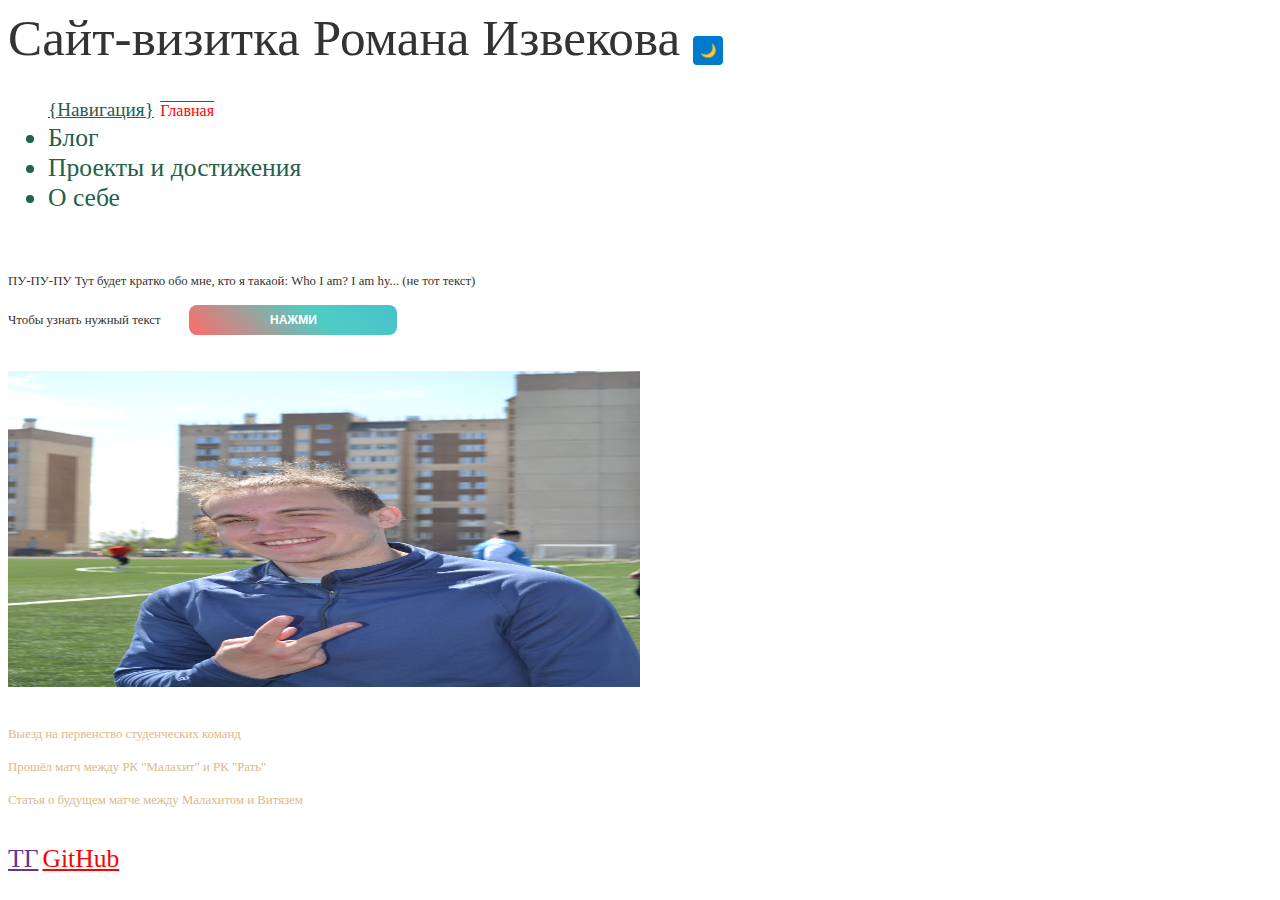
<file: index.html>
<!DOCTYPE html>
<html lang="en">
<head>
    <meta charset="UTF-8">
    <meta name="viewport" content="width=device-width, initial-scale=1.0">
    <title>Сайт-визитка Романа Извекова</title>
    <link rel="stylesheet" href="./style.css">
</head>
<body>
    <header class="header">

        <h1_header>
            Сайт-визитка Романа Извекова
        </h1_header>
        <button id="theme-toggle">🌙</button>

        <br>

        <nav_header>
            <ul>
                <p_nav>{Навигация}</p_nav>
                <h2_header style="display: inline;">
                    Главная
                </h2_header>
                <li><a id="a-header" href="./blog.html">Блог</a></li>
                <li><a id="a-header" href="./ProjectsAndAchievements.html">Проекты и достижения</a></li>
                <li><a id="a-header" href="./Summary.html">О себе</a></li>
            </ul>
        </nav_р>
        
    </header>
    <br>
    <br>
    <main class="main">

        <div>
            <article class="animate">
                <p_stat_text style="display: block;">
                    ПУ-ПУ-ПУ Тут будет кратко обо мне, 
                    кто я такаой: Who I am? I am hy...
                    (не тот текст)
                </p_stat_text>
                <p_stat_text 
                style="display: inline;">
                    Чтобы узнать нужный текст
                </p_stat_text>
                <a href="./Summary.html"
                class="button"
                style="margin-top: 1rem;
                margin-left: max(2vw, 10px)">
                    НАЖМИ
                </a>
            </article>
            
        </div>

        <br>
        <br>

        <img 
        class="photo_my"
        src="./img/photo_2025-05-26_12-33-40.jpg" 
        alt="Здесь моё жмыхнутое фото, потому что это прикольно" 
        >
    
    </main>

    <br>
    <br>

    <aside class="animate">
        <a href="blog.html#stydent"
        class="aside"
        style="display: block;">
            Выезд на первенство студенческих команд
        </a>
        <br>
        <a href="blog.html#winRat"
        class="aside"
        style="display: block;">
            Прошёл матч между РК "Малахит" и РК "Рать"
        </a>
        <br>
        <a href="blog.html#Vit"
        class="aside"
        style="display: block;">
            Статья о будущем матче между Малахитом и Витязем
        </a>
    </aside>

    <br>
    <br>

    <footer class="footer">
        <a class="contact" id="TG" href="">ТГ</a>
        <a class="contact" id="GitHub" href="https://github.com/e-mgam-e">GitHub</a>
    </footer>
    <script src="script.js" defer></script>
</body>
</html>
</file>
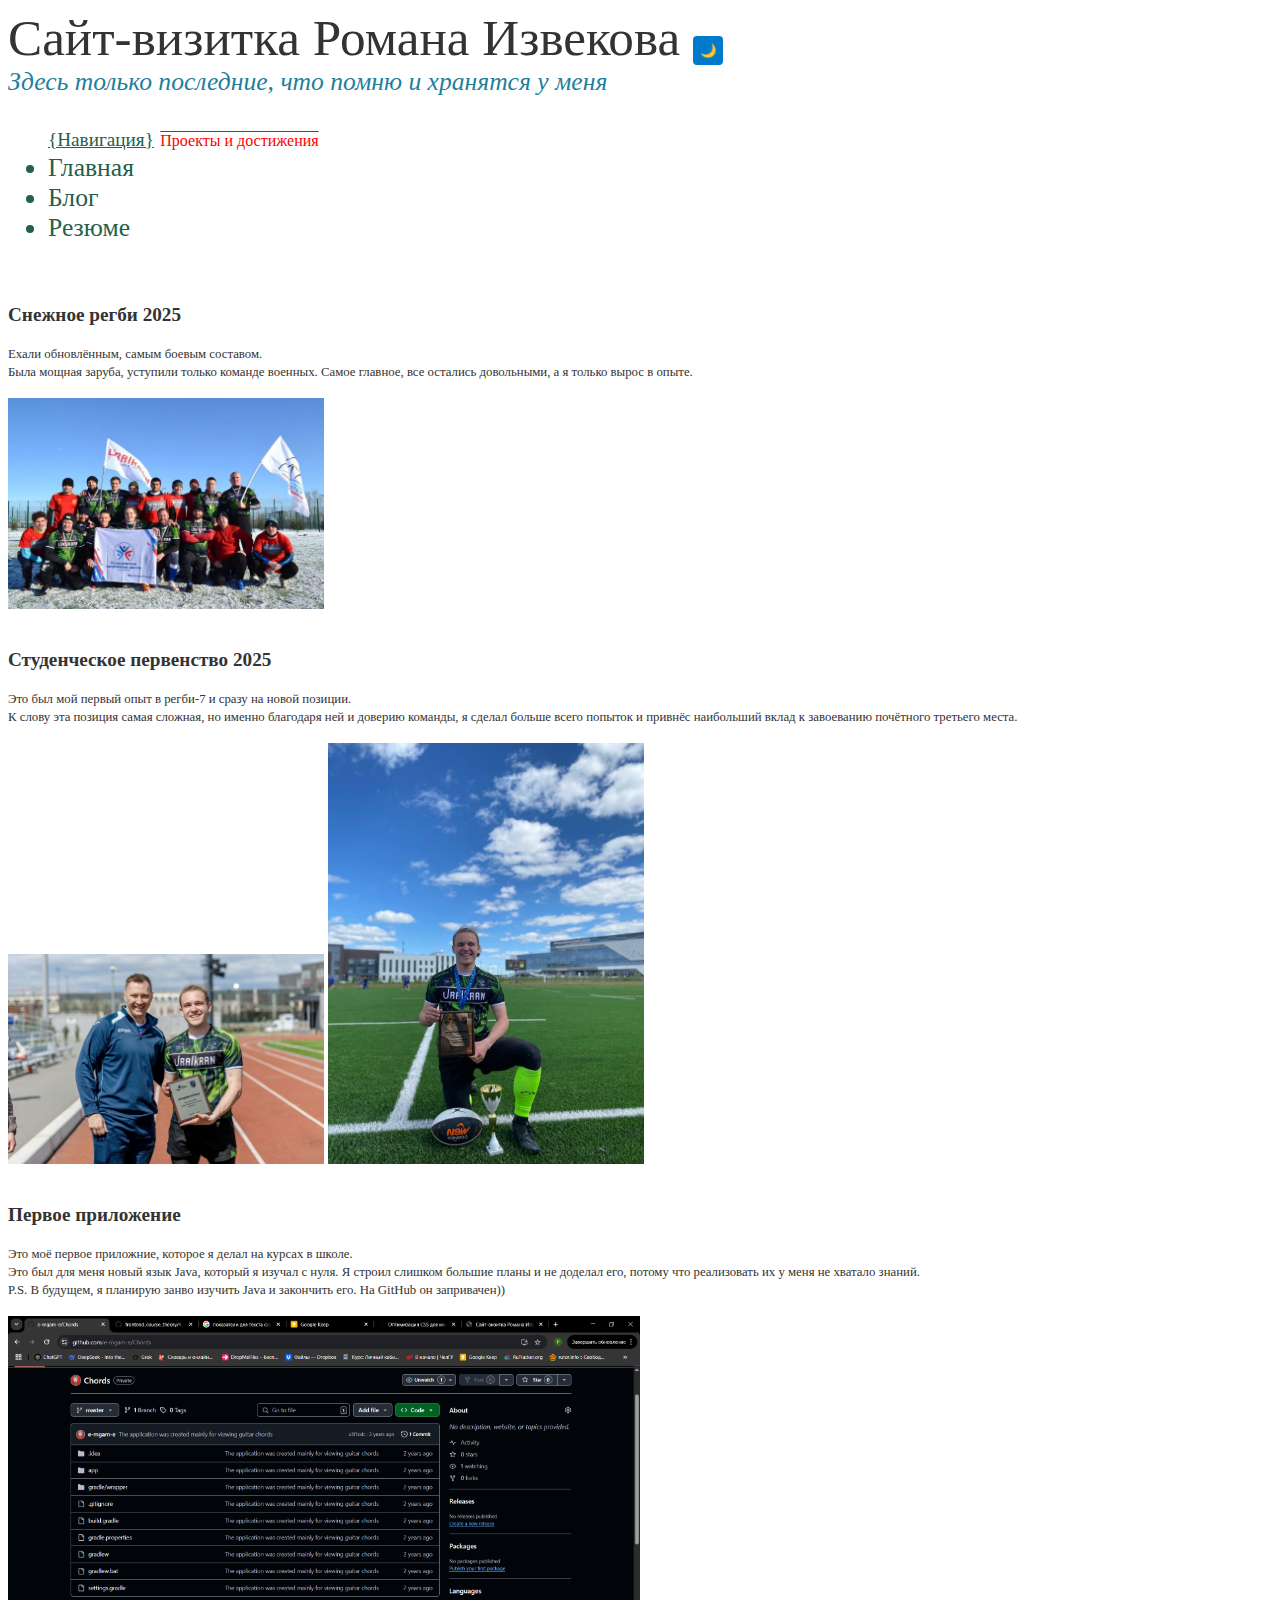
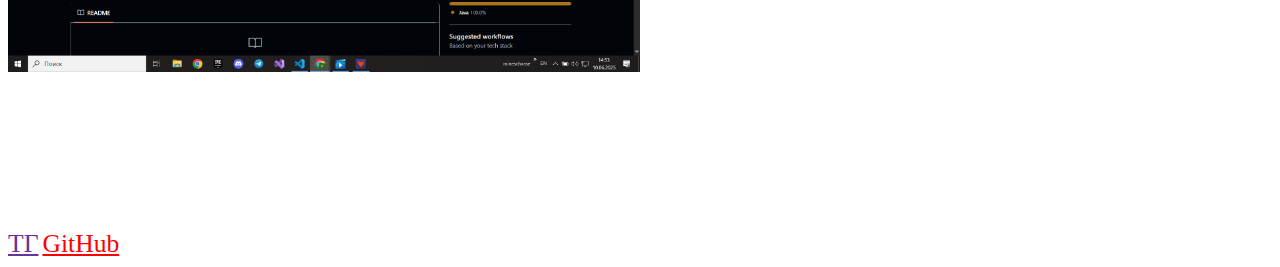
<file: ProjectsAndAchievements.html>
<!DOCTYPE html>
<html lang="en">
<head>
    <meta charset="UTF-8">
    <meta name="viewport" content="width=device-width, initial-scale=1.0">
    <title>Сайт-визитка Романа Извекова</title>
    <link rel="stylesheet" href="./style.css">
</head>
<body>
    <header class="header">
        <h1_header>
            Сайт-визитка Романа Извекова
        </h1_header>
        <button id="theme-toggle">🌙</button>
        <br>
        <p_header>
            Здесь только последние, что помню и хранятся у меня
        </p_header>

        <nav_header>
            <ul>
                <p_nav>{Навигация}</p_nav>
                <h2_header style="display: inline;">
                    Проекты и достижения
                </h2_header>
                <li><a id="a-header" href="./index.html">Главная</a></li>
                <li><a id="a-header" href="./blog.html"> Блог</a></li>
                <li><a id="a-header" href="./Summary.html">Резюме</a></li>
            </ul>
        </nav_header>
        
    </header>
    <br>
    <br>
    <main class="projects-container">
        <article class="animate">
            <hstat>
                Снежное регби 2025
            </hstat>
            <br>
            <br>
            <p_stat_text>
                Ехали обновлённым, самым боевым составом.
            </p_stat_text>
            <br>
            <p_stat_text>
                Была мощная заруба, уступили только команде военных. 
                Самое главное, все остались довольными, а я только вырос в опыте.
            </p_stat_text>
            <br>
            <br>
            <div style="display: block;">
                <img 
                class="photo_s"
                style="display: inline;" 
                src="./img/sneg2025.jpg"
                alt="фотка командыснежка1">
            </div>
        </article>
        <br>
        <br>
        <article class="animate">
            <hstat>
                Студенческое первенство 2025
            </hstat>
            <br>
            <br>
            <p_stat_text>
                Это был мой первый опыт в регби-7 и сразу на новой позиции.
            </p_stat_text>
            <br>
            <p_stat_text>
                К слову эта позиция самая сложная, но именно благодаря ней и доверию команды,
                я сделал больше всего попыток и привнёс наибольший вклад к завоеванию почётного третьего места.
            </p_stat_text>
            <br>
            <br>
            <div style="display: block;">
                <img 
                class="photo_s"
                style="display: inline;" 
                src="./img/styd1.jpg"
                alt="моя фотка1">
                <img 
                class="photo_s"
                style="display: inline;" 
                src="./img/sryd2.jpg"
                alt="моя фотка2">
            </div>
        </article class="animate">
        <br>
        <br>
        <article>
            <hstat>
                Первое приложение
            </hstat>
            <br>
            <br>
            <p_stat_text>
                Это моё первое приложние, которое я делал на курсах в школе.
            </p_stat_text>
            <br>
            <p_stat_text>
                Это был для меня новый язык Java, который я изучал с нуля.
                Я строил слишком большие планы и не доделал его, 
                потому что реализовать их у меня не хватало знаний.
            </p_stat_text>
            <br>
            <p_stat_text>
                P.S. В будущем, я планирую занво изучить Java и закончить его. На GitHub он запривачен))
            </p_stat_text>
            <br>
            <br>
            <img src="./img/githuub.jpg"
            class="photo_match"
            alt="скриншот GitHub">
        </article>

    </main>

    <br>
    <br>
    
    <aside class="animate">
        <a href="blog.html#stydent"
        class="aside"
        style="display: block;">
            Выезд на первенство студенческих команд
        </a>
        <br>
        <a href="blog.html#winRat"
        class="aside"
        style="display: block;">
            Прошёл матч между РК "Малахит" и РК "Рать"
        </a>
        <br>
        <a href="blog.html#Vit"
        class="aside"
        style="display: block;">
            Статья о будущем матче между Малахитом и Витязем
        </a>
    </aside>

    <br>
    <br>

    <footer class="footer">
        <a class="contact" id="TG" href="">ТГ</a>
        <a class="contact" id="GitHub" href="https://github.com/e-mgam-e">GitHub</a>
    </footer>
    <script src="script.js" defer></script>
</body>
</html>
</file>
<file: style.css>
h1_header {
    font-size: 4vw; 
}

h2_header {
    color: red;
    font-size: 1.25vw; 
    font-style: normal;
    text-decoration: overline;
}

h3_header {
    font-size: 3vw; 
}

p_header {
    font-size: 2vw; 
    font-style: italic;
    color: rgb(30, 127, 156);
}

nav_header {
    font-size: 2vw; 
    color: rgb(35, 96, 77);
}

p_nav {
    font-size: 1.5vw; 
    text-decoration: underline;
}

#a-header {
    text-decoration: none;
    color: inherit;
}


.photo_my {
    width: 50%;
    aspect-ratio: 1 / 0.5;
}

.photo_match {
    width: 50%; 
}

.photo_s {
    width: 25%; 
}

.photo_vit {
    width: 25%; 
}


.button {
    width: 15vw; 
    max-width: 200px; 
    padding: 0.5rem; 
    font-size: clamp(6px, 1.25vw, 12px); 
    font-family: 'Gill Sans', 'Gill Sans MT', Calibri, 'Trebuchet MS', sans-serif;
    font-weight: 600;
    text-decoration: none;
    background: linear-gradient(45deg, #ff6b6b, #4ecdc4, #45b7d1, #96c93d);
    background-size: 200%;
    color: #fff;
    border: none;
    border-radius: 8px;
    cursor: pointer;
    text-align: center;
    display: inline-flex;
    align-items: center;
    justify-content: center;
    animation: gradientShift 5s ease infinite;
    transition: transform 0.3s;
}

.button:hover {
    transform: scale(1.05);
}

@keyframes gradientShift {
    0% { background-position: 0% 50%; }
    50% { background-position: 100% 50%; }
    100% { background-position: 0% 50%; }
}


hstat {
    font-size: 1.5vw;
    font-weight: 600; 
}

p_stat_text {
    font-size: 1vw; 
    font-weight: 100;
}

p_text_my {
    font-size: 2vw; 
    font-weight: 100;
    font-family: 'Gill Sans', 'Gill Sans MT', Calibri, 'Trebuchet MS', sans-serif;
}


.aside{
    font-size: 1vw;
    text-decoration: none;
    color:burlywood;
}

.contact {
    font-size: 2vw; 
}

#TG {
    color: rebeccapurple;
}

#GitHub {
    color: red;
}


@media (max-width: 600px) {
    
    body {
        font-size: 16px; 
    }


    .photo_my, .photo_match, .photo_s, .photo_vit {
        width: 100%; 
        min-width: 150px; 
    }


    .button {
        width: 50%; 
        font-size: 14px; 
    }
}



/* */
:root {
  --bg-color: #ffffff;
  --text-color: #333333;
  --accent-color: #007acc;
}

body.dark {
  --bg-color: #1e1e1e;
  --text-color: #f0f0f0;
  --accent-color: #ffa500;
}

body {
  background-color: var(--bg-color);
  color: var(--text-color);
  transition: background-color 0.3s, color 0.3s;
}


#theme-toggle {
  background: var(--accent-color);
  color: var(--bg-color);
  border: none;
  padding: 0.5em;
  border-radius: 4px;
  cursor: pointer;
  transition: transform 0.2s;
}
#theme-toggle:hover {
  transform: scale(1.05);
}



a, button {
  transition: transform 0.2s, box-shadow 0.2s;
}

a:hover, button:hover {
  transform: translateY(-2px);
  box-shadow: 0 4px 8px rgba(0, 0, 0, 0.1);
}


.animate {
  opacity: 0;
  transform: translateY(20px);
  transition: opacity 0.6s ease-out, transform 0.6s ease-out;
}
.animate.visible {
  opacity: 1;
  transform: translateY(0);
}
</file>
